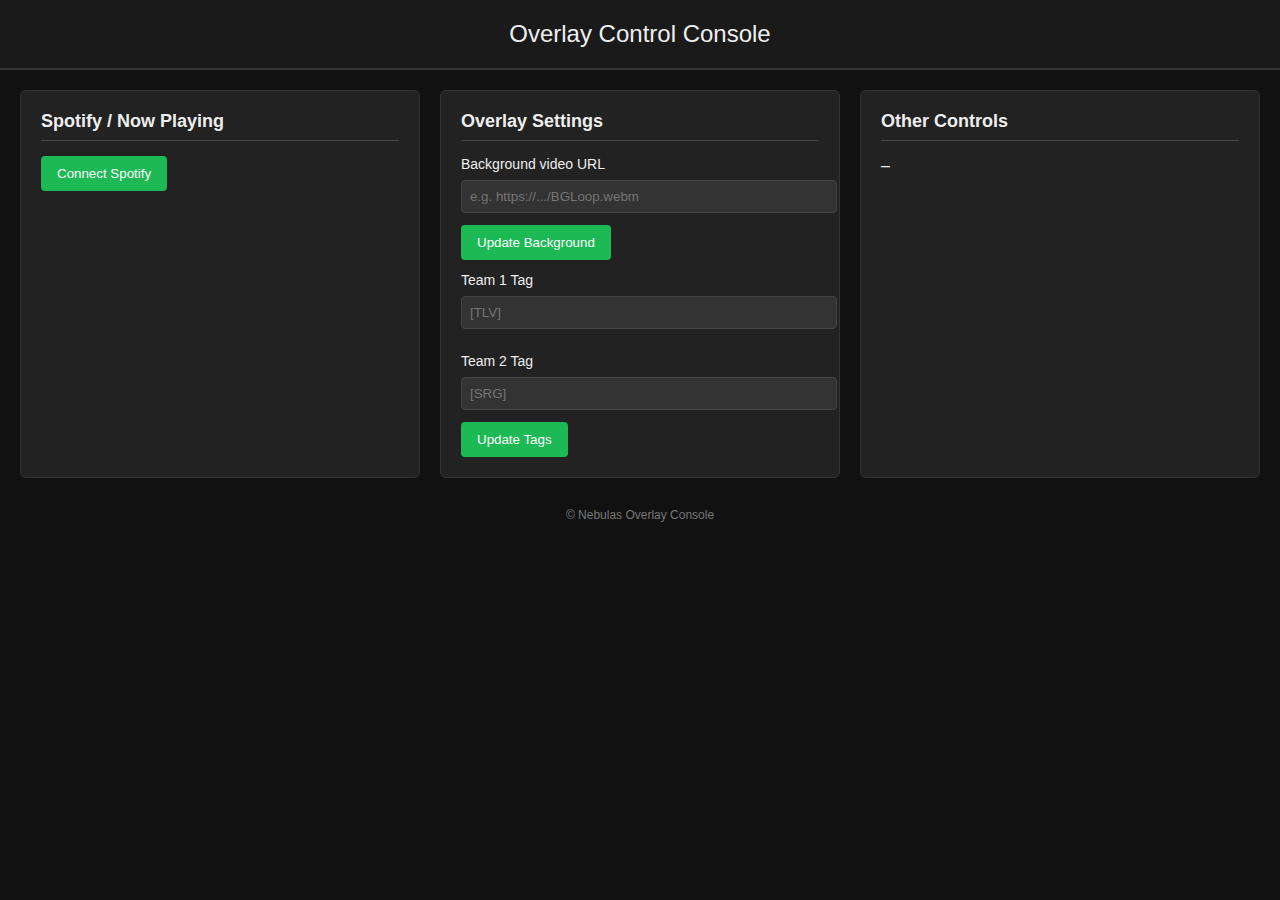
<file: Overlay/Index.html>
<!DOCTYPE html>
<html lang="en">
<head>
<meta charset="utf-8" />
<title>Console</title>
<style>
  body {
    margin: 0;
    padding: 0;
    background: #111;
    color: #eee;
    font-family: Arial, sans-serif;
  }
  header {
    background: #1a1a1a;
    padding: 20px;
    text-align: center;
    font-size: 24px;
    border-bottom: 2px solid #333;
  }
  main {
    display: flex;
    flex-wrap: wrap;
    padding: 20px;
    gap: 20px;
  }
  .panel {
    background: #222;
    border: 1px solid #333;
    border-radius: 6px;
    padding: 20px;
    flex: 1 1 300px;
    min-width: 300px;
  }
  .panel h2 {
    margin-top: 0;
    font-size: 18px;
    border-bottom: 1px solid #444;
    padding-bottom: 8px;
  }
  .panel button {
    padding: 10px 16px;
    background: #1db954;
    color: #fff;
    border: none;
    border-radius: 4px;
    cursor: pointer;
  }
  .panel input, .panel select {
    width: 100%;
    padding: 8px;
    margin: 8px 0 12px;
    background: #333;
    border: 1px solid #444;
    color: #eee;
    border-radius: 4px;
  }
  .panel label {
    display: block;
    margin-top: 12px;
    font-size: 14px;
  }
  footer {
    text-align: center;
    padding: 10px;
    color: #777;
    font-size: 12px;
  }
</style>
</head>
<body>

<header>Overlay Control Console</header>

<main>
  <div class="panel" id="spotify-panel">
    <h2>Spotify / Now Playing</h2>
    <button id="login-btn">Connect Spotify</button>
    <div id="user-info" style="display:none; margin-top:10px;">
      <p id="user-name">–</p>
      <p id="track-info">Not playing</p>
    </div>
  </div>

  <div class="panel" id="overlay-settings">
    <h2>Overlay Settings</h2>
    <label for="bg-video-url">Background video URL</label>
    <input type="text" id="bg-video-url" placeholder="e.g. https://.../BGLoop.webm" />
    <button id="update-bg">Update Background</button>

    <label for="team1-tag">Team 1 Tag</label>
    <input type="text" id="team1-tag" placeholder="[TLV]" />
    <label for="team2-tag">Team 2 Tag</label>
    <input type="text" id="team2-tag" placeholder="[SRG]" />
    <button id="update-tags">Update Tags</button>
  </div>

  <div class="panel" id="other-panel">
    <h2>Other Controls</h2>
    <!-- Put more settings/inputs/buttons here -->
    <p>–</p>
  </div>
</main>

<footer>© Nebulas Overlay Console</footer>

<script>
// Example: Spotify login logic (you can paste your PKCE code here)

document.getElementById('login-btn').onclick = () => {
  // your auth logic or redirect to auth flow
  console.log('Login click — start Spotify auth flow');
};

// Example: Update background video URL
document.getElementById('update-bg').onclick = () => {
  const url = document.getElementById('bg-video-url').value;
  // send this to overlay or store it so overlay picks it up
  alert('You set background video to: ' + url);
};

// Example: Update team tags
document.getElementById('update-tags').onclick = () => {
  const t1 = document.getElementById('team1-tag').value;
  const t2 = document.getElementById('team2-tag').value;
  alert('Team tags updated: ' + t1 + ' vs ' + t2);
};

</script>

</body>
</html>
</file>
